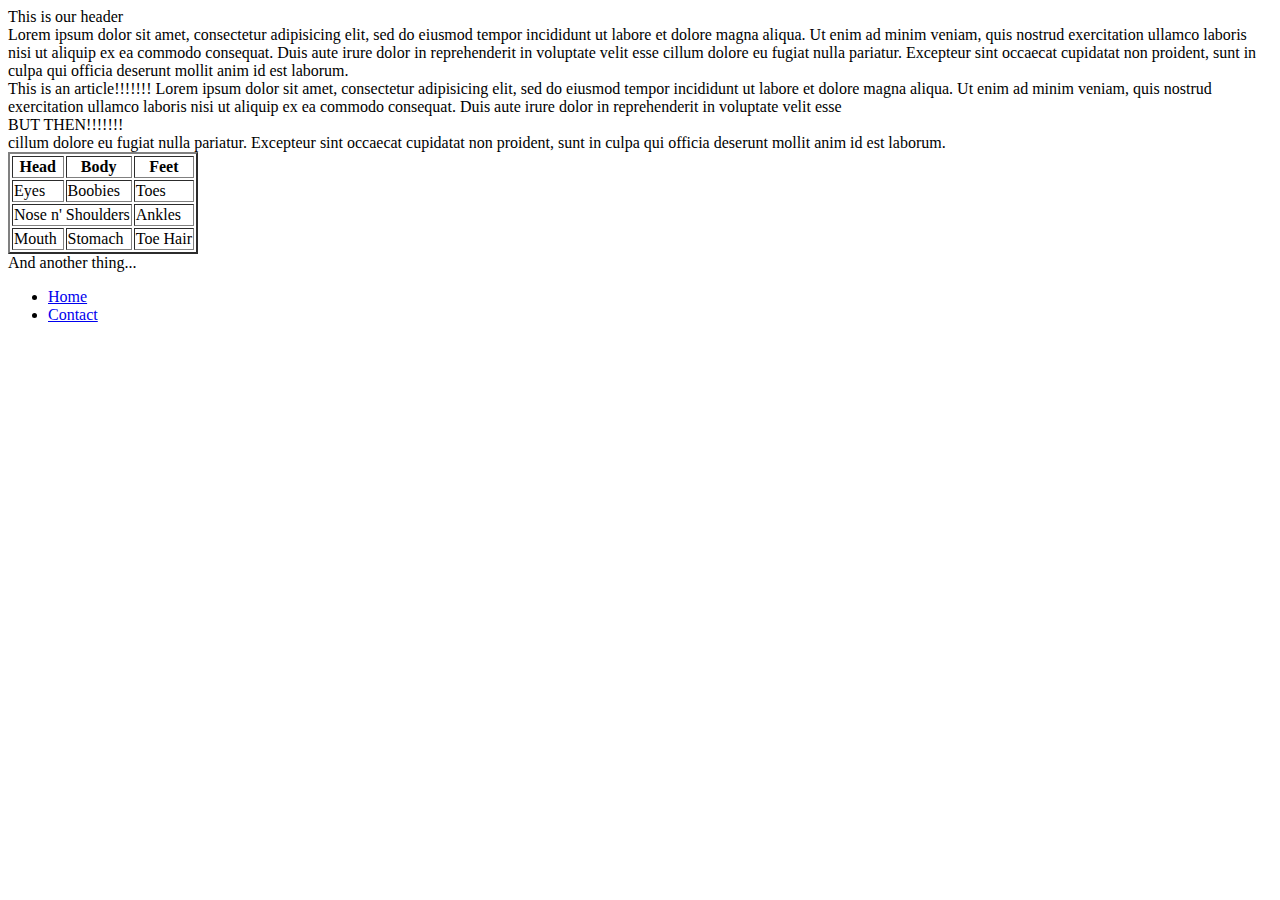
<file: html/gps/index.html>
<!DOCTYPE html>
<html>
<head>
  <title>Lorem</title>
</head>
<body>
  <header>This is our header</header>
  <main>Lorem ipsum dolor sit amet, consectetur adipisicing elit, sed do eiusmod
  tempor incididunt ut labore et dolore magna aliqua. Ut enim ad minim veniam,
  quis nostrud exercitation ullamco laboris nisi ut aliquip ex ea commodo
  consequat. Duis aute irure dolor in reprehenderit in voluptate velit esse
  cillum dolore eu fugiat nulla pariatur. Excepteur sint occaecat cupidatat non
  proident, sunt in culpa qui officia deserunt mollit anim id est laborum.</main>
  <article>This is an article!!!!!!! Lorem ipsum dolor sit amet, consectetur adipisicing elit, sed do eiusmod
  tempor incididunt ut labore et dolore magna aliqua. Ut enim ad minim veniam,
  quis nostrud exercitation ullamco laboris nisi ut aliquip ex ea commodo
  consequat. Duis aute irure dolor in reprehenderit in voluptate velit esse 
  <aside>BUT THEN!!!!!!!</aside>
  cillum dolore eu fugiat nulla pariatur. Excepteur sint occaecat cupidatat non
  proident, sunt in culpa qui officia deserunt mollit anim id est laborum.</article>
  
  <table border="2">
    <tr>
    <th>Head</th>
    <th>Body</th>
    <th>Feet</th>
    </tr>
    <tr>
      <td>Eyes</td>
      <td>Boobies</td>
      <td>Toes</td>
    </tr>
    <tr>
      <td colspan="2">Nose n' Shoulders</td>
      <td>Ankles</td>
    </tr>
    <tr>
      <td>Mouth</td>
      <td>Stomach</td>
      <td>Toe Hair</td>
    </tr>
  </table>
  <footer>And another thing...</footer>
    <nav>
      <ul>
        <li><a href="index.html">Home</a></li>
        <li><a href="contact.html">Contact</a></li>
      </ul>
    </nav>
</body>
</html>

<!-- 
- Semantic comments offer insight for screen-readers when translating code for the disabled. For instance, the '<em>' tag will emphasize what's nestled inside of it, when reading aloud to someone with a visual impairment. (Something I would find very useful, since I speak and write very animatedly, and also talk with my hands..) 
 
The browser displays elements from top to bottom, but also in order of specificity.

I learned how to save myself a lot of time in the long run, by investing in some code of my own! (That long-game laziness..)

For me, the most difficult part of the challenge was translating Sublime's snippet code syntax instructions. I have to learn how to listen to my computer better.. :) 
 -->
</file>
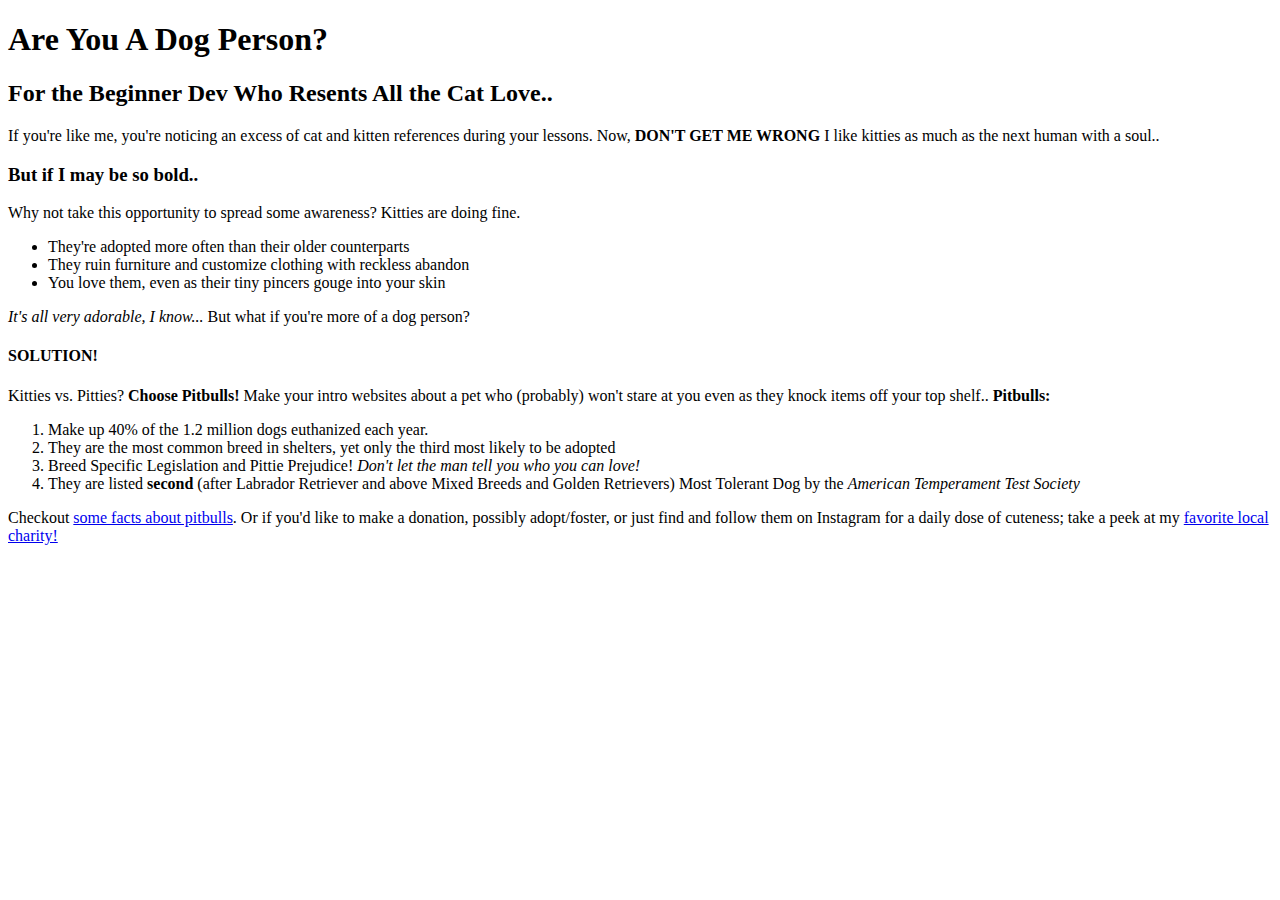
<file: html/web_basics/index.html>
<!DOCTYPE html>
<html>
<head>
  <title>Pitbulls > Cats!</title>
</head>
<body>
  <h1>Are You A Dog Person?</h1>
  <h2>For the Beginner Dev Who Resents All the Cat Love..</h2>
    <p>If you're like me, you're noticing an excess of cat and kitten references during your lessons. Now, <strong>DON'T GET ME WRONG</strong> I like kitties as much as the next human with a soul..</p>
  <h3>But if I may be so bold..</h3>
    <p>Why not take this opportunity to spread some awareness? Kitties are doing fine.</p>
    <ul>
      <li>They're adopted more often than their older counterparts</li>
      <li>They ruin furniture and customize clothing with reckless abandon</li>
      <li>You love them, even as their tiny pincers gouge into your skin</li>
    </ul>
    <p><em>It's all very adorable, I know...</em> But what if you're more of a dog person?</p>
  <h4>SOLUTION!</h4>
    <p>Kitties vs. Pitties? <strong>Choose Pitbulls!</strong> Make your intro websites about a pet who (probably) won't stare at you even as they knock items off your top shelf.. <strong>Pitbulls: </strong></p>
      <ol>
        <li>Make up 40% of the 1.2 million dogs euthanized each year.</li>
        <li>They are the most common breed in shelters, yet only the third most likely to be adopted</li>
        <li>Breed Specific Legislation and Pittie Prejudice! <em>Don't let the man tell you who you can love!</em></li>
        <li>They are listed <strong>second</strong> (after Labrador Retriever and above Mixed Breeds and Golden Retrievers) Most Tolerant Dog by the <i>American Temperament Test Society</i></li>
      </ol>
    <p>Checkout <a href="http://www.caninejournal.com/pit-bull-facts/"> some facts about pitbulls</a>. Or if you'd like to make a donation, possibly adopt/foster, or just find and follow them on Instagram for a daily dose of cuteness; take a peek at my <a href="http://www.nybullycrew.org/home.html">favorite local charity!</a></p>
</body>
</html>
</file>
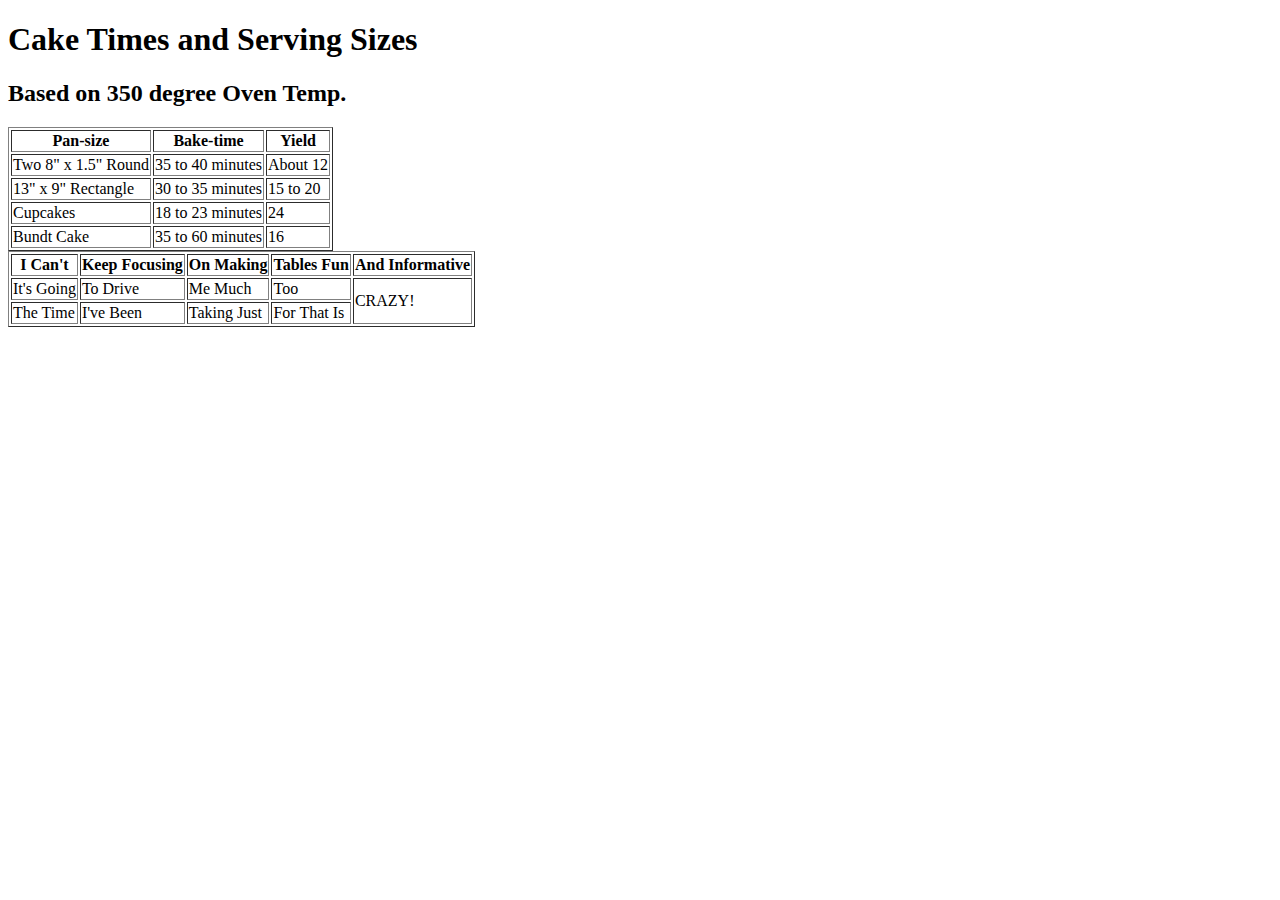
<file: html/table-practice.html>
<!DOCTYPE html>
<html>
<head>
  <title>Cake Times and Serving Sizes</title>
</head>
<body>
  <h1>Cake Times and Serving Sizes</h1>
  <h2>Based on 350 degree Oven Temp.</h2>
  <table border="1">
    <tr>
      <th>Pan-size</th>
      <th>Bake-time</th>
      <th>Yield</th>
    </tr>
    <tr>
      <td>Two 8" x 1.5" Round</td>
      <td>35 to 40 minutes</td>
      <td>About 12</td>
    </tr>
    <tr>
      <td>13" x 9" Rectangle</td>
      <td>30 to 35 minutes</td>
      <td>15 to 20</td>
    </tr>
    <tr>
      <td>Cupcakes</td>
      <td>18 to 23 minutes</td>
      <td>24</td>
    </tr>
    <tr>
      <td>Bundt Cake</td>
      <td>35 to 60 minutes</td>
      <td>16</td>
    </tr>
  </table>

  <table border="1">
    <tr>
      <th>I Can't</th>
      <th>Keep Focusing</th>
      <th>On Making</th>
      <th>Tables Fun</th>
      <th>And Informative</th>
    </tr>
    <tr>
      <td>It's Going</td>
      <td>To Drive</td>
      <td>Me Much</td>
      <td>Too</td>
      <td rowspan="2">CRAZY!</td>
    </tr>
    <tr>
      <td>The Time</td>
      <td>I've Been</td>
      <td>Taking Just</td>
      <td>For That Is</td>
    </tr>
  </table>
</body>
</html>
</file>
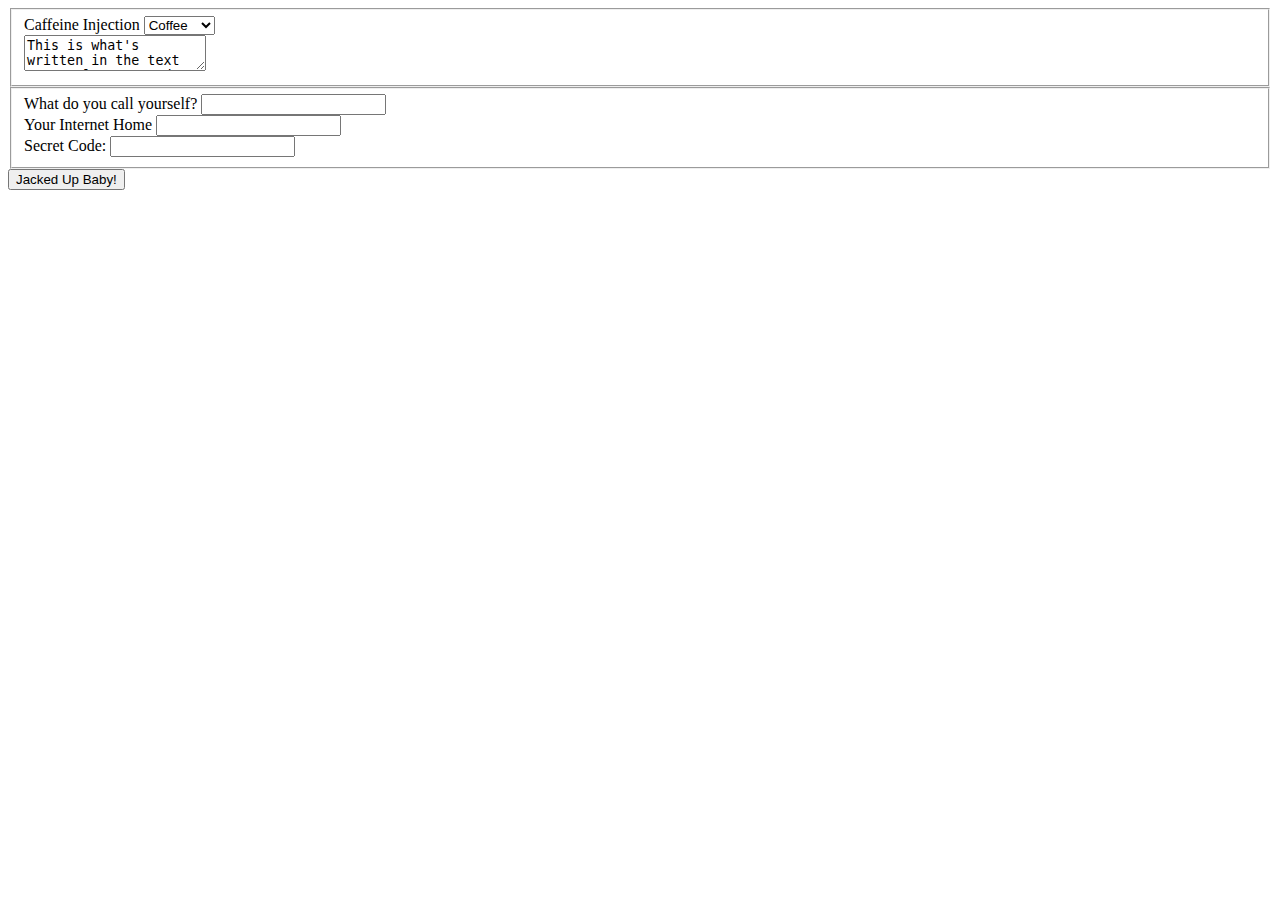
<file: html/forms/practice-form.html>
<!DOCTYPE html>
<html>
<head>
  <title>Practice Form</title>
</head>
<body>
  <form name="Practice" action="success.html" method="post">
    <fieldset>
      <div>
        <label>Caffeine Injection</label>
        <select name="Caffeine Type">
          <option value="Coffee">Coffee</option>
          <option value="Coffee">Tea</option>
          <option value="Pee">Redbulll</option>
        </select>
      </div>
      <div>
        <textarea>This is what's written in the text area. Also, I need more coffee. (Don't choose Redbulll)</textarea>
      </div>
    </fieldset>
    <fieldset>
      <div>
        <label>What do you call yourself?</label>
        <input type="text" name="name">
      </div>
      <div>
        <label>Your Internet Home</label>
        <input type="email" name="email">
      </div>
      <div>
        <label>Secret Code:</label>
        <input type="password" name="password">
      </div>
    </fieldset>
    <button type="submit">Jacked Up Baby!</button>
  </form>
</body>
</html>
</file>
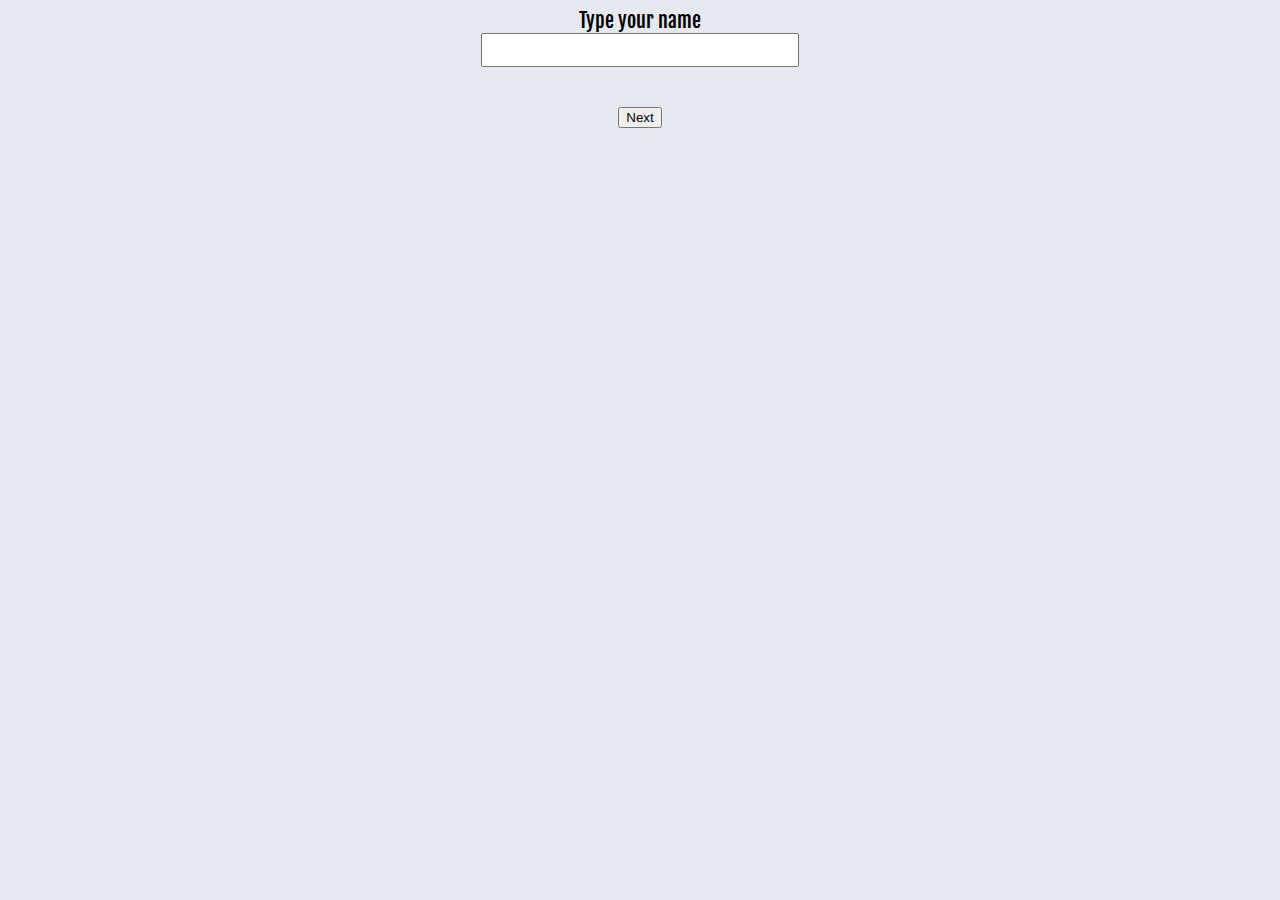
<file: web_dev/jquery/mad_lib.html>
<!DOCTYPE html>
<head>
  <link rel="stylesheet" type="text/css" href="stylesheets.css">
  <link href="https://fonts.googleapis.com/css?family=Fjalla+One" rel="stylesheet">
  <link href="https://fonts.googleapis.com/css?family=Shadows+Into+Light" rel="stylesheet">
  <script src="http://code.jquery.com/jquery-1.11.1.min.js"></script>
  <script type="text/javascript" src = "script.js"></script>
</head>

<body>
<div class="prompt"></div>
<button>Next</button>
</body>
</file>
<file: web_dev/jquery/stylesheets.css>
body {
  text-align: center;
  font-family: 'Fjalla One';
  font-size: 20px;
  background: #e6eaf0;
}
button {
  margin: 40px;
}
input {
  font-size: 24px;
}
.fill {
  background: white;
  color: red;
  border-bottom: 2px black solid;
  font-family: 'Shadows Into Light';
  padding: 0 6px;
  margin: 4px;
}
</file>
